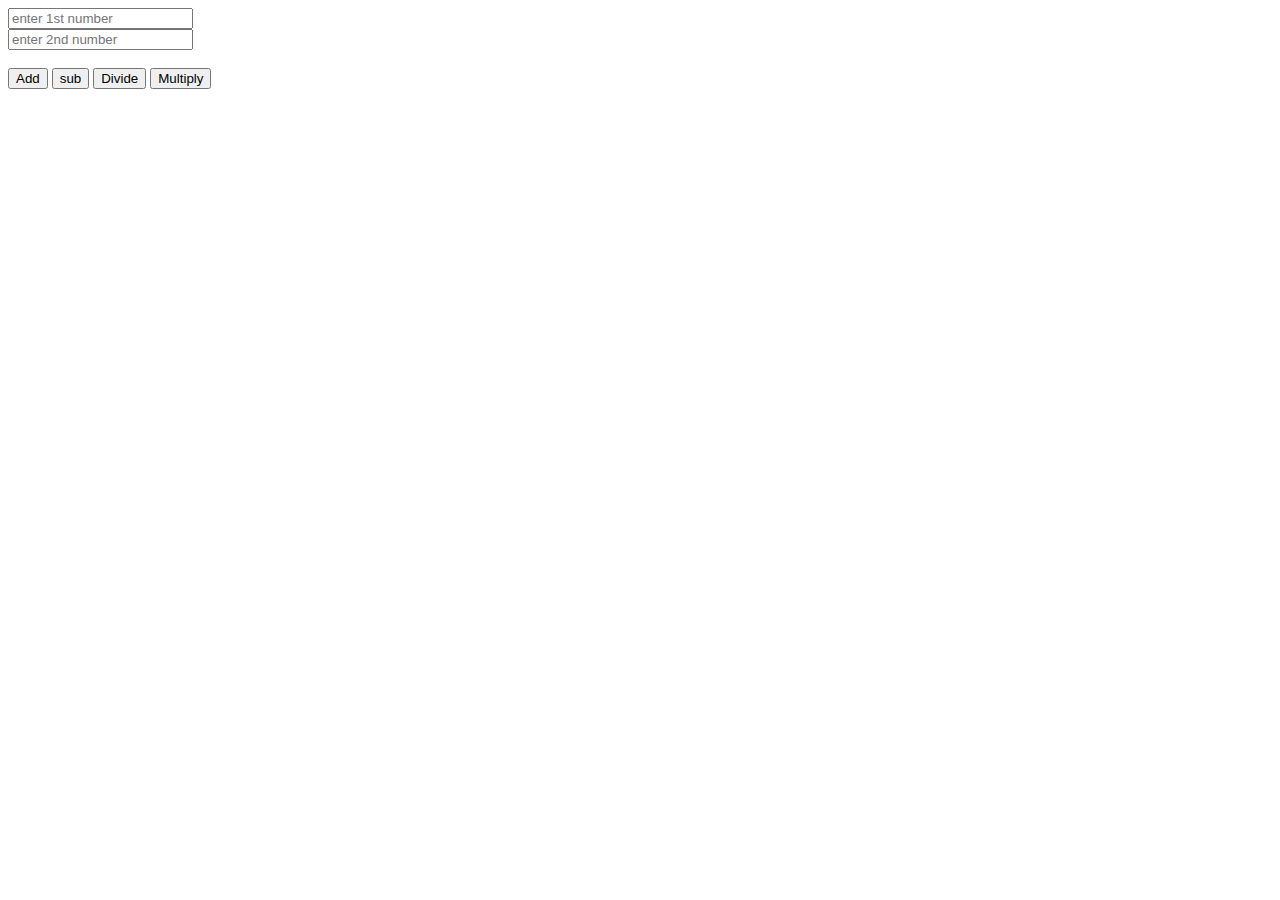
<file: calculator.html>
<html lang="en">
<head>
    <meta charset="UTF-8">
    <meta name="viewport" content="width=device-width, initial-scale=1.0">
    <title>Document</title>
</head>
<body>
   <input id="first" type="number" placeholder="enter 1st number"><br>
   <input id="second" type="number" placeholder="enter 2nd number">
   <br><br>
   <button onclick="add()">Add</button>
   <button onclick = "sub()">sub</button>
   <button onclick="divide()">Divide</button>
   <button onclick="multiply()">Multiply</button>
</body>

<script>
    let first = document.getElementById("first")
    let second = document.getElementById("second")

    function add(){
        let a = Number(first.value)
        let b = Number(second.value)

let x = a+b
alert(x)
}

function sub(){
    let a = Number(first.value)
    let b = Number(second.value)

    let x = a-b
    alert(x)
}

function divide(){
    let a = Number(first.value)
    let b = Number(second.value)

    let x = a/b 
    alert(x)
}

function multiply(){
    let a = Number(first.value)
    let b = Number(second.value)

    let x = a*b 
    alert(x)
}
</script>
</html>
</file>
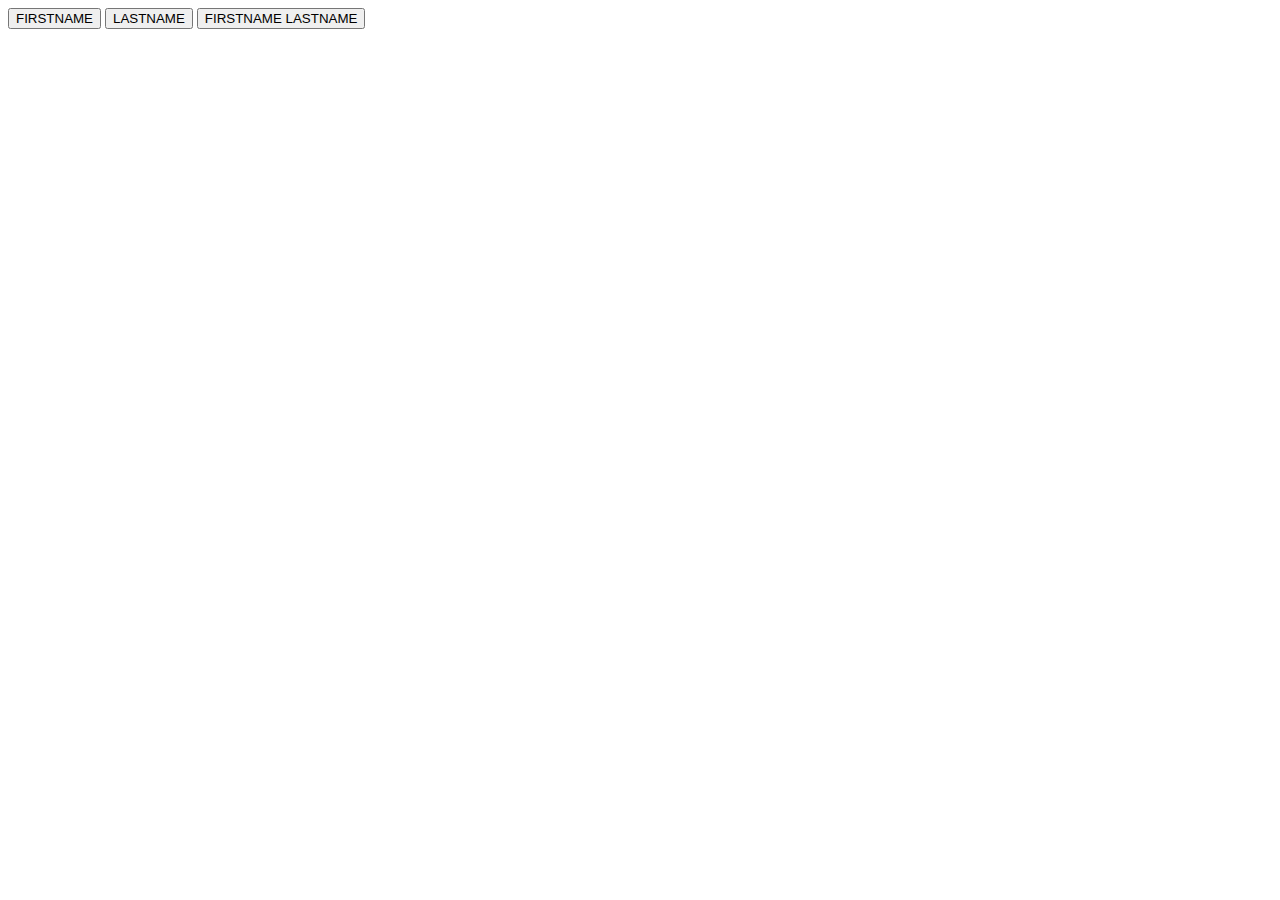
<file: loginpage.html>
<html lang="en">
<head>
    <meta charset="UTF-8">
    <meta name="viewport" content="width=device-width, initial-scale=1.0">
    <title>Document</title>
</head>
<body>
    <button onclick="showFirstName()">FIRSTNAME</button>
    <button onclick="showLastName()">LASTNAME</button>
    <button onclick="showFullName()">FIRSTNAME LASTNAME</button>

    <script type="text/javascript">

        function showFirstName(){
            alert("Anushka");
        }

        function showLastName(){
            alert("Kale");
        }

        function showFullName(){
            alert("Anushka Kale");
        }

    </script>

</body>

</html>
</file>
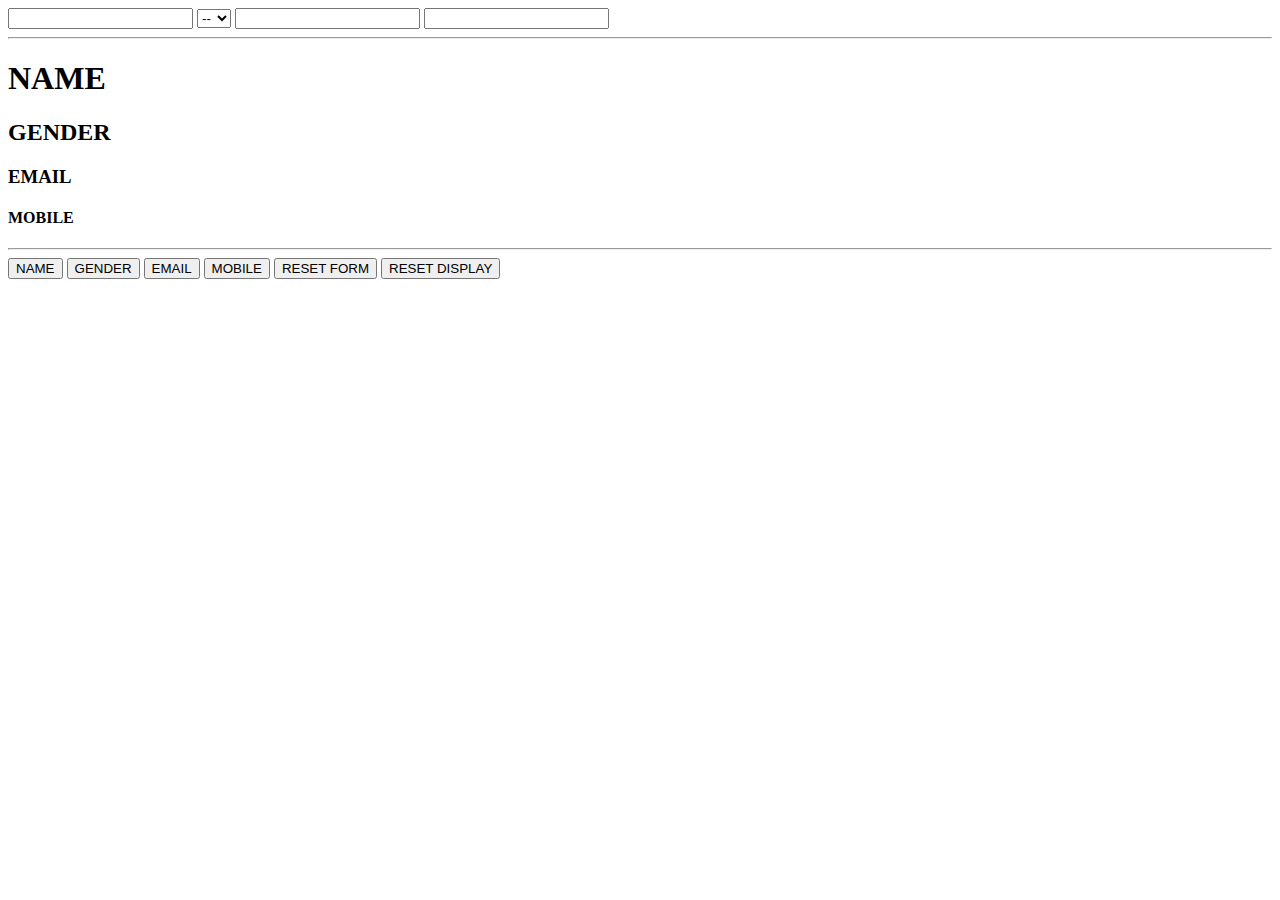
<file: register page.html>
<html lang="en">
<head>
    <meta charset="UTF-8">
    <meta name="viewport" content="width=device-width, initial-scale=1.0">
    <title>Document</title>
</head>
<body>
    <input type="text" name="name" id="name">
    <select id="gender">
     <option value="">--</option>
    <option value="male">M</option>
    <option value="Female">F</option>
    </select>
    <input type="text" name="email" id="email">
    <input type="text" name="mobile" id="mobile">
    <hr>
    <h1 id="dName">NAME</h1>
    <h2 id="dGender">GENDER</h2>
    <h3 id="dEmail">EMAIL</h3>
    <h4 id="dMobile">MOBILE</h4>
    <hr>
     <button onclick="showName()">NAME</button>
     <button onclick="showGender()">GENDER</button>
     <button onclick="showEmail()">EMAIL</button>
     <button onclick="showMobile()">MOBILE</button>
     <button onclick="showForm()">RESET FORM</button>
     <button onclick="showDisplay()">RESET DISPLAY</button>

     <script type="text/javascript">
         function showName() {
			let name = document.getElementById("name").value;
			document.getElementById("dName").innerText = name;
		}

		function showGender() {
			let gender = document.getElementById("gender").value;
			document.getElementById("dGender").innerText = gender.toUpperCase(); // shows "MALE" or "FEMALE"
		}

		function showEmail() {
			let email = document.getElementById("email").value;
			document.getElementById("dEmail").innerText = email;
		}

		function showMobile() {
			let mobile = document.getElementById("mobile").value;
			document.getElementById("dMobile").innerText = mobile;
		}

		function resetForm() {
			document.getElementById("name").value = "";
			document.getElementById("gender").value = "";
			document.getElementById("email").value = "";
			document.getElementById("mobile").value = "";
		}

		function resetDisplay() {
			document.getElementById("dName").innerText = "";
			document.getElementById("dGender").innerText = "";
			document.getElementById("dEmail").innerText = "";
			document.getElementById("dMobile").innerText = "";
		}

     </script> 





</body>
</html>
</file>
